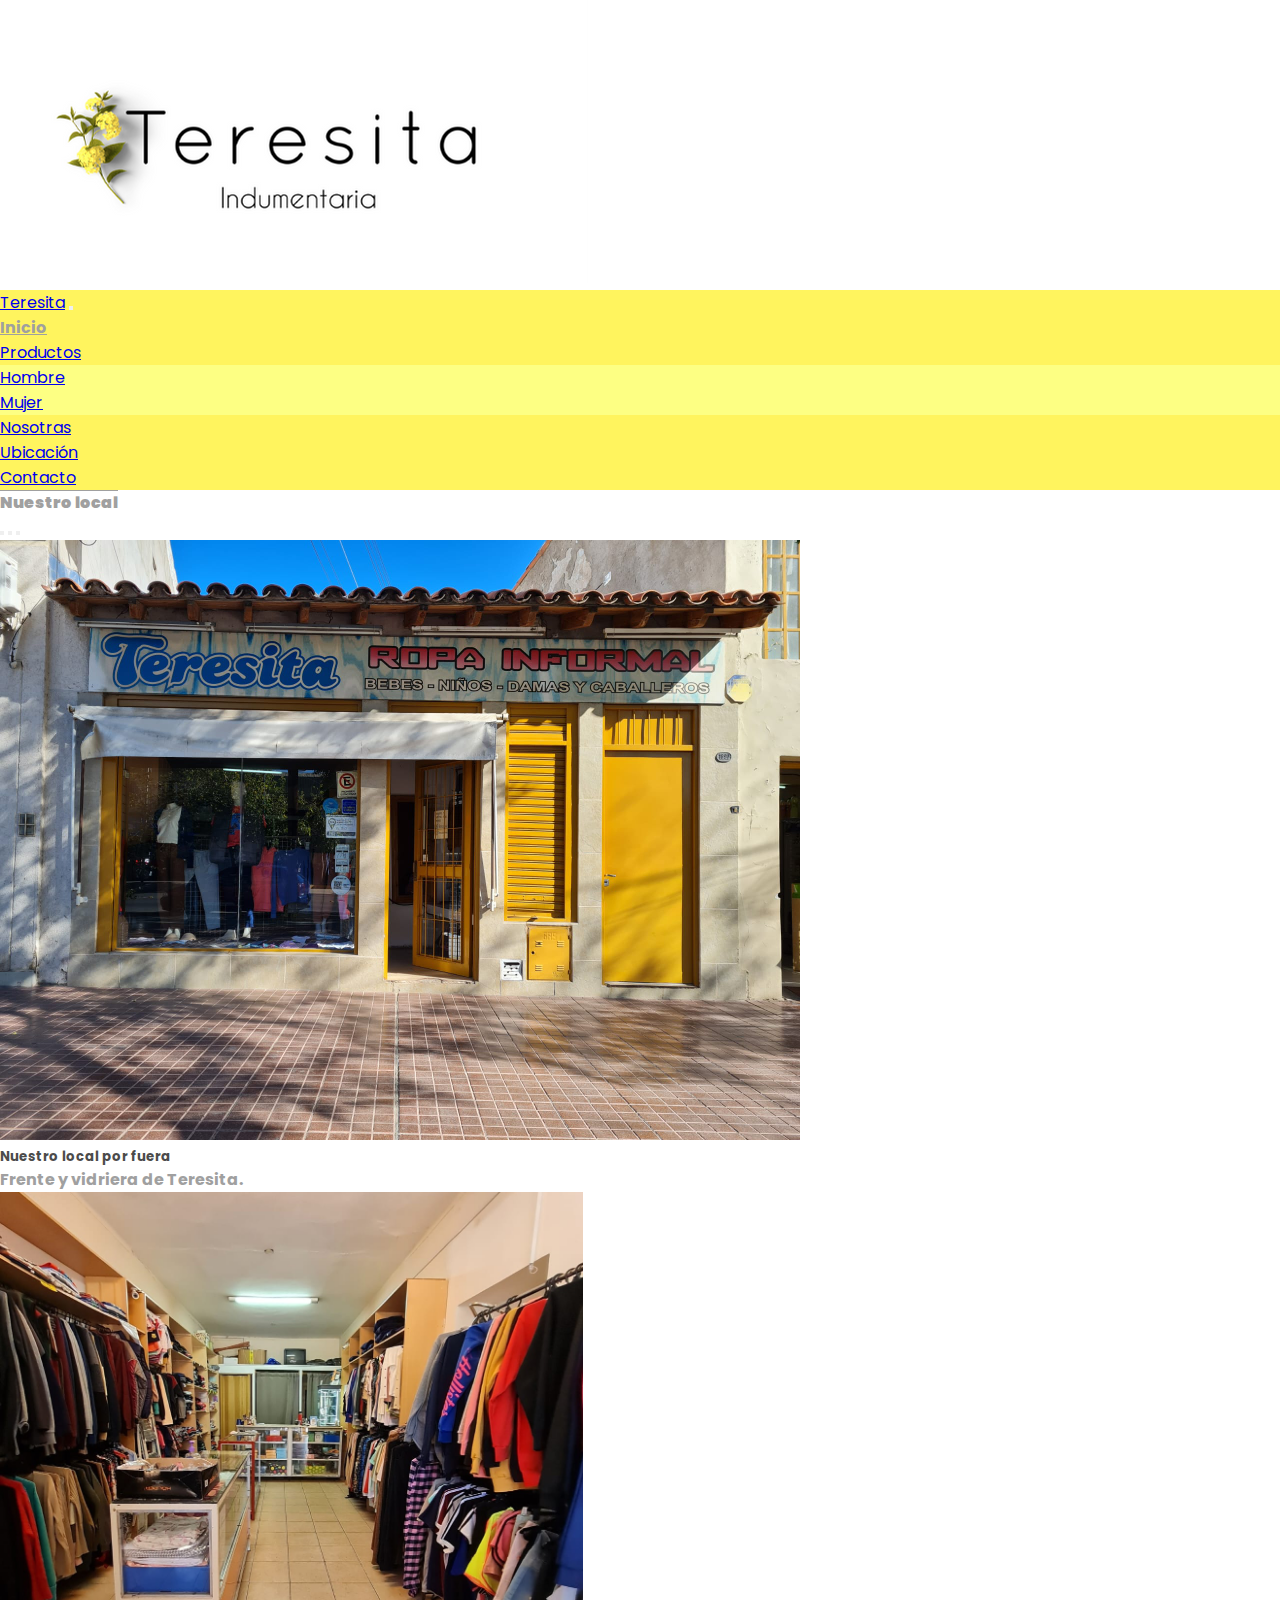
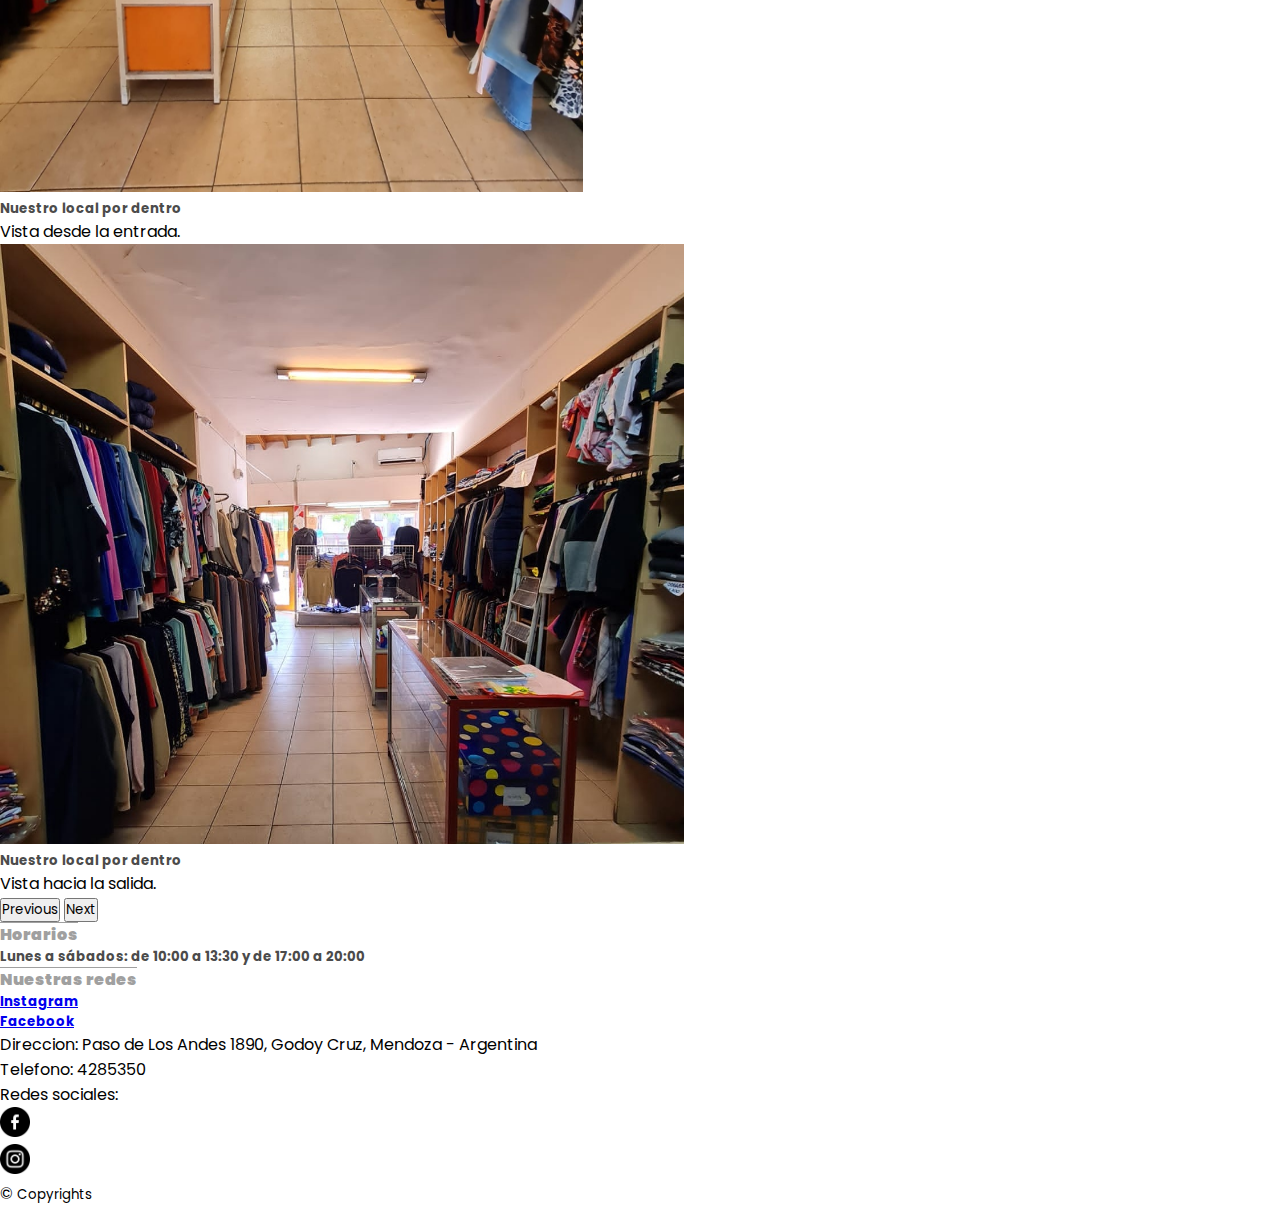
<file: index.html>
<!DOCTYPE html>
<html lang="es">
<head>
    <meta charset="UTF-8">
    <meta http-equiv="X-UA-Compatible" content="IE=edge">
    <meta name="viewport" content="width=device-width, initial-scale=1.0">
    <title>Teresita Indumentaria</title>
    <link href="https://cdn.jsdelivr.net/npm/bootstrap@5.1.3/dist/css/bootstrap.min.css" rel="stylesheet" 
    integrity="sha384-1BmE4kWBq78iYhFldvKuhfTAU6auU8tT94WrHftjDbrCEXSU1oBoqyl2QvZ6jIW3" crossorigin="anonymous">
    <link rel="stylesheet" href="/style.css">
</head>

<body>
        <img src="./Imágenes/IMG-0542 - copia.PNG" alt="logo-teresita" class="img-fluid mx-auto d-block">
    <header class="sticky-lg-top">
            <nav class="navbar navbar-expand-md navbar-light ">
                <div class="container-fluid ">
                    <a class="navbar-brand px-4" href="#">Teresita</a>
                    <button class="navbar-toggler" type="button" data-bs-toggle="collapse" data-bs-target="#navbarNavDropdown" 
                    aria-controls="navbarNavDropdown" aria-expanded="false" aria-label="Toggle navigation">
                    <span class="navbar-toggler-icon"></span>
                    </button>
                    <div class="collapse navbar-collapse justify-content-xxl-end justify-content-lg-end  justify-content-center px-2 " id="navbarNavDropdown">
                        <ul class="navbar-nav" >
                            <li class="nav-item">
                            <a class="nav-link active text-black-50 px-4 text-center" aria-current="page" href="#">Inicio</a>
                            </li>
                            <li class="nav-item dropdown">
                                <a class="nav-link dropdown-toggle text-black-50 px-4 text-center" href="/productos.html" id="navbarDropdownMenuLink" 
                                role="button" data-bs-toggle="dropdown" aria-expanded="false">Productos</a>
                                    <ul class="dropdown-menu" aria-labelledby="navbarDropdownMenuLink">
                                        <li><a class="dropdown-item text-black-50 px-5" href="/productos.html#hombre">Hombre</a></li>
                                        <li><a class="dropdown-item text-black-50 px-5" href="/productos.html#mujer">Mujer</a></li>
                                    </ul>
                            </li>
                            <li class="nav-item">
                            <a class="nav-link text-black-50 px-4 text-center" href="/nosotras.html">Nosotras</a>
                            </li>                                         
                            <li class="nav-item">
                            <a class="nav-link text-black-50 px-4 text-center" href="/ubicacion.html">Ubicación</a>
                            </li>                                    
                            <li class="nav-item">
                            <a class="nav-link text-black-50 px-4 text-center" href="/contacto.html">Contacto</a>
                            </li>
                        </ul>
                    </div>
                </div>
            </nav>              
    </header>
    
    <main>
        <div>
            <h4 class=" text-center mt-5 mb-4"><strong>
                Nuestro local</strong>
            </h4>   
        </div>
                                        <!-- Carousel de fotos -->
       
          <div id="carouselExampleDark" class="carousel carousel-dark slide" data-bs-ride="carousel">
            <div class="carousel-indicators">
              <button type="button" data-bs-target="#carouselExampleDark" data-bs-slide-to="0" class="active" aria-current="true" aria-label="Slide 1"></button>
              <button type="button" data-bs-target="#carouselExampleDark" data-bs-slide-to="1" aria-label="Slide 2"></button>
              <button type="button" data-bs-target="#carouselExampleDark" data-bs-slide-to="2" aria-label="Slide 3"></button>
            </div>
            <div class="carousel-inner">
              <div class="carousel-item active" data-bs-interval="10000">
                <img src="/Imágenes/IMG-20220428-WA0019.jpg" class="img-fluid d-block w-100 " alt="..." >
                <div class="carousel-caption d-none d-md-block">
                    <h5 class="text-white-50">Nuestro local por fuera</h5>
                    <p>Frente y vidriera de Teresita.</p>
                </div>
              </div>
              <div class="carousel-item" data-bs-interval="2000">
                <img src="/Imágenes/IMG-20220428-WA0017.jpg" class=" img-fluidd-block w-100" alt="...">
                <div class="carousel-caption d-none d-md-block">
                    <h5 class="text-white-50">Nuestro local por dentro</h5>
                    <p>Vista desde la entrada.</p>
                </div>
              </div>
              <div class="carousel-item">
                <img src="/Imágenes/IMG-20220428-WA0015.jpg" class=" img-fluidd-block w-100" alt="...">
                <div class="carousel-caption d-none d-md-block">
                    <h5 class="text-white-50">Nuestro local por dentro</h5>
                    <p >Vista hacia la salida.</p>
                </div>
              </div>
            </div>
            <button class="carousel-control-prev" type="button" data-bs-target="#carouselExampleDark" data-bs-slide="prev">
              <span class="carousel-control-prev-icon" aria-hidden="true"></span>
              <span class="visually-hidden">Previous</span>
            </button>
            <button class="carousel-control-next" type="button" data-bs-target="#carouselExampleDark" data-bs-slide="next">
              <span class="carousel-control-next-icon" aria-hidden="true"></span>
              <span class="visually-hidden">Next</span>
            </button>
          </div>


        

        <div>
            <h4 class="text-center mt-5">
                <strong>Horarios</strong>
            </h4>
        </div>

        <div>
            <h5 class="text-center mt-3">
                <p>Lunes a sábados: de 10:00 a 13:30 y de 17:00 a 20:00</p>
            </h5>
        </div> 

        <div>
            <h4 class="text-center mt-5">
                <strong>Nuestras redes</strong>
            </h4>
        </div>

        <nav>
            <div class="row mt-3">
                <div class="col-6">
                    <h5 class="text-end">
                    <a href="https://www.instagram.com/teresitamza/" target="_blank"> Instagram </a>
                    </h5>
                </div>
                <div class="col-6">
                    <h5 class="text-start"> 
                    <a href="https://www.facebook.com/Teresita-102458625220983" target="_blank">Facebook</a>
                    </h5>
                </div>  
            </div>
        </nav>
    </main>

    <footer>
        <div class="container-fluid bg-secondary pt-3 mt-5">        
            <div>
                <p class="text-center text-white-50 my-auto"> Direccion: Paso de Los Andes 1890, Godoy Cruz, Mendoza - Argentina            </p>
            </div>
            <div>
                <p class="text-center text-white-50 my-auto">Telefono: 4285350</p>
            </div>
            <div>
                <p class=" text-center text-white-50 my-auto">Redes sociales:</p>
            </div>
            <div class="row mt-2">
                <div class="col-6 text-end">
                    <a href="https://www.facebook.com/Teresita-102458625220983" target="_blank">
                    <img src="./Imágenes/logo face inicio.png" alt="logo-facebook" width="30px" height="30px" class="img-fluid ">
                    </a>
                </div>
                <div class="col-6 ms-0">
                    <a href="https://www.instagram.com/teresitamza/" target="_blank">
                    <img src="./Imágenes/logo insta inicio.png" alt="logo-instagram" width="30px" height="30px" class="img-fluid">
                    </a>
                </div>
                <div>
                    <p  class=" text-center text-white-50 mt-2">© <small>Copyrights</small></p>
                </div>  
            </div>
        </div>
        
               

    </footer>
    <script src="https://cdn.jsdelivr.net/npm/bootstrap@5.1.3/dist/js/bootstrap.bundle.min.js" 
    integrity="sha384-ka7Sk0Gln4gmtz2MlQnikT1wXgYsOg+OMhuP+IlRH9sENBO0LRn5q+8nbTov4+1p" crossorigin="anonymous"></script>
</body>
</html>
</file>
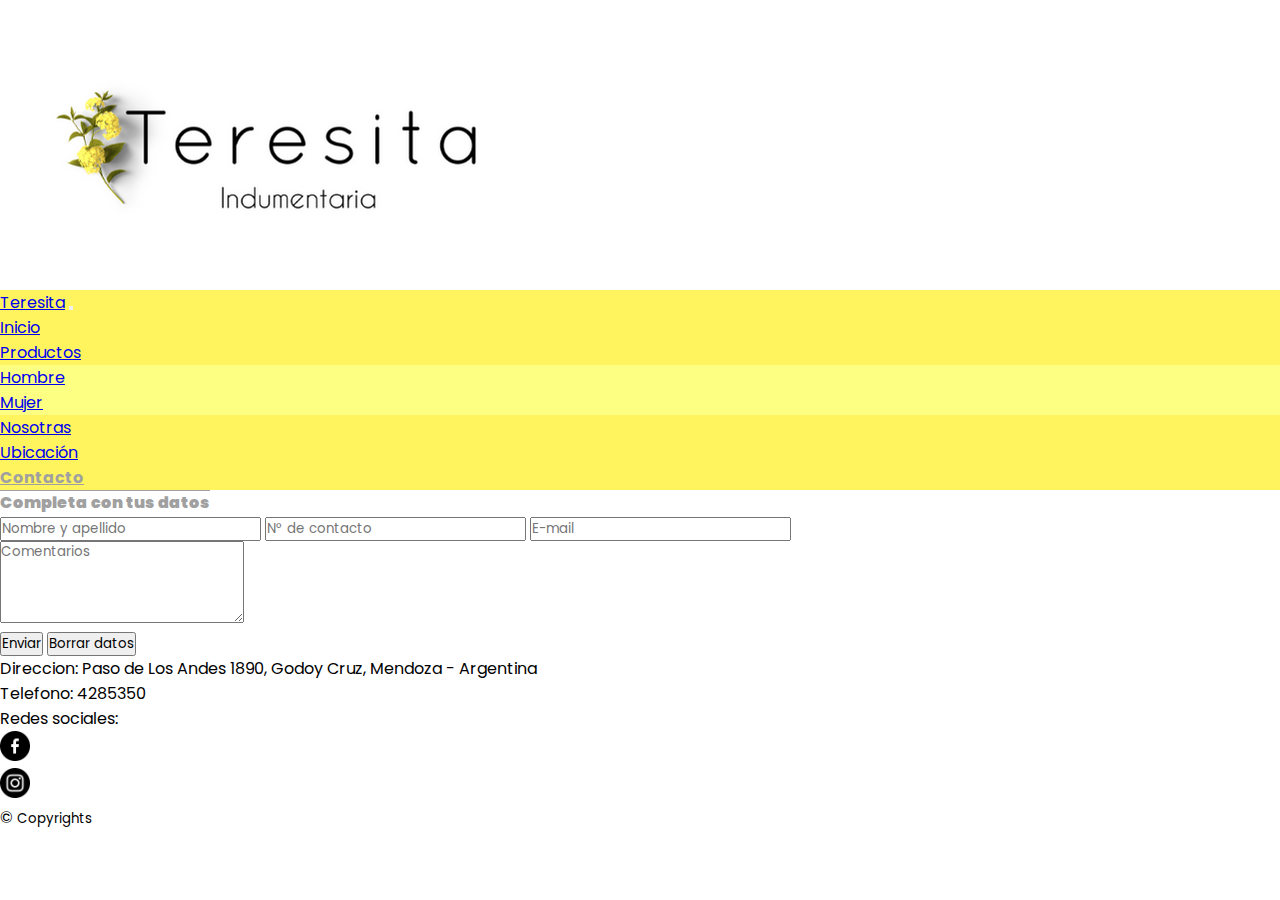
<file: contacto.html>
<!DOCTYPE html>
<html lang="es">
<head>
    <meta charset="UTF-8">
    <meta http-equiv="X-UA-Compatible" content="IE=edge">
    <meta name="viewport" content="width=device-width, initial-scale=1.0">
    <title>Teresita Indumentaria</title>
    <link href="https://cdn.jsdelivr.net/npm/bootstrap@5.1.3/dist/css/bootstrap.min.css" rel="stylesheet" 
    integrity="sha384-1BmE4kWBq78iYhFldvKuhfTAU6auU8tT94WrHftjDbrCEXSU1oBoqyl2QvZ6jIW3" crossorigin="anonymous">
    <link rel="stylesheet" href="/style.css">
</head>

<body>
    <img src="./Imágenes/IMG-0542 - copia.PNG" alt="logo-teresita" class="img-fluid mx-auto d-block">
    <header class="sticky-lg-top">
            <nav class="navbar navbar-expand-md navbar-light ">
                <div class="container-fluid ">
                    <a class="navbar-brand px-4" href="#">Teresita</a>
                    <button class="navbar-toggler" type="button" data-bs-toggle="collapse" data-bs-target="#navbarNavDropdown" 
                    aria-controls="navbarNavDropdown" aria-expanded="false" aria-label="Toggle navigation">
                    <span class="navbar-toggler-icon"></span>
                    </button>
                    <div class="collapse navbar-collapse justify-content-xxl-end justify-content-lg-end  justify-content-center px-2 " id="navbarNavDropdown">
                        <ul class="navbar-nav" >
                            <li class="nav-item">
                            <a class="nav-link text-black-50 px-4 text-center" aria-current="page" href="/index.html">Inicio</a>
                            </li>
                            <li class="nav-item dropdown">
                                <a class="nav-link dropdown-toggle text-black-50 px-4 text-center" href="/productos.html" id="navbarDropdownMenuLink" 
                                role="button" data-bs-toggle="dropdown" aria-expanded="false">Productos</a>
                                    <ul class="dropdown-menu" aria-labelledby="navbarDropdownMenuLink">
                                        <li><a class="dropdown-item text-black-50 px-5" href="/productos.html#hombre">Hombre</a></li>
                                        <li><a class="dropdown-item text-black-50 px-5" href="/productos.html#mujer">Mujer</a></li>
                                    </ul>
                            </li>
                            <li class="nav-item">
                            <a class="nav-link text-black-50 px-4 text-center" href="/nosotras.html">Nosotras</a>
                            </li>                                         
                            <li class="nav-item">
                            <a class="nav-link text-black-50 px-4 text-center" href="/ubicacion.html">Ubicación</a>
                            </li>                                    
                            <li class="nav-item">
                            <a class="nav-link active text-black-50 px-4 text-center" href="#">Contacto</a>
                            </li>
                        </ul>
                    </div>
                </div>
            </nav>              
    </header>
    
    <main>
        <div>
            <h4 class=" text-center mt-5 mb-4"><strong>
                Completa con tus datos</strong>
            </h4>   
        </div>
        <div class="col-6 mx-5 d-block mx-auto">
            <input type="text" class="form-control mt-5" placeholder="Nombre y apellido" aria-label="nombre-apellido">
            <label for="nombre-apellido" class="form-label"></label>
            <input type="number" class="form-control " placeholder="N° de contacto" aria-label="telefono">
            <label for="telefono" class="form-label"></label>
            <input type="email" class="form-control" id="email" placeholder="E-mail">
        </div>
        <div class="col-6 mx-5 d-block mx-auto">
            <label for="comentarios" class="form-label"></label>
            <textarea class="form-control" id="comentarios" placeholder="Comentarios" rows="4"></textarea>
        </div>
        <div class="col-12 text-center">
            <button class="btn btn-outline-secondary mt-3" type="button">Enviar</button>
            <button class="btn btn-outline-secondary mt-3" type="button">Borrar datos</button>
          </div>
    </main>

    <footer>
        <div class="container-fluid bg-secondary pt-3 mt-5">        
            <div>
                <p class="text-center text-white-50 my-auto"> Direccion: Paso de Los Andes 1890, Godoy Cruz, Mendoza - Argentina            </p>
            </div>
            <div>
                <p class="text-center text-white-50 my-auto">Telefono: 4285350</p>
            </div>
            <div>
                <p class=" text-center text-white-50 my-auto">Redes sociales:</p>
            </div>
            <div class="row mt-2">
                <div class="col-6 text-end">
                    <a href="https://www.facebook.com/Teresita-102458625220983" target="_blank">
                    <img src="./Imágenes/logo face inicio.png" alt="logo-facebook" width="30px" height="30px" class="img-fluid ">
                    </a>
                </div>
                <div class="col-6 ms-0">
                    <a href="https://www.instagram.com/teresitamza/" target="_blank">
                    <img src="./Imágenes/logo insta inicio.png" alt="logo-instagram" width="30px" height="30px" class="img-fluid">
                    </a>
                </div>
                <div>
                    <p  class=" text-center text-white-50 mt-2">© <small>Copyrights</small></p>
                </div>  
            </div>
        </div>
        
               

    </footer>
    <script src="https://cdn.jsdelivr.net/npm/bootstrap@5.1.3/dist/js/bootstrap.bundle.min.js" 
    integrity="sha384-ka7Sk0Gln4gmtz2MlQnikT1wXgYsOg+OMhuP+IlRH9sENBO0LRn5q+8nbTov4+1p" crossorigin="anonymous"></script>
</body>
</html>
</file>
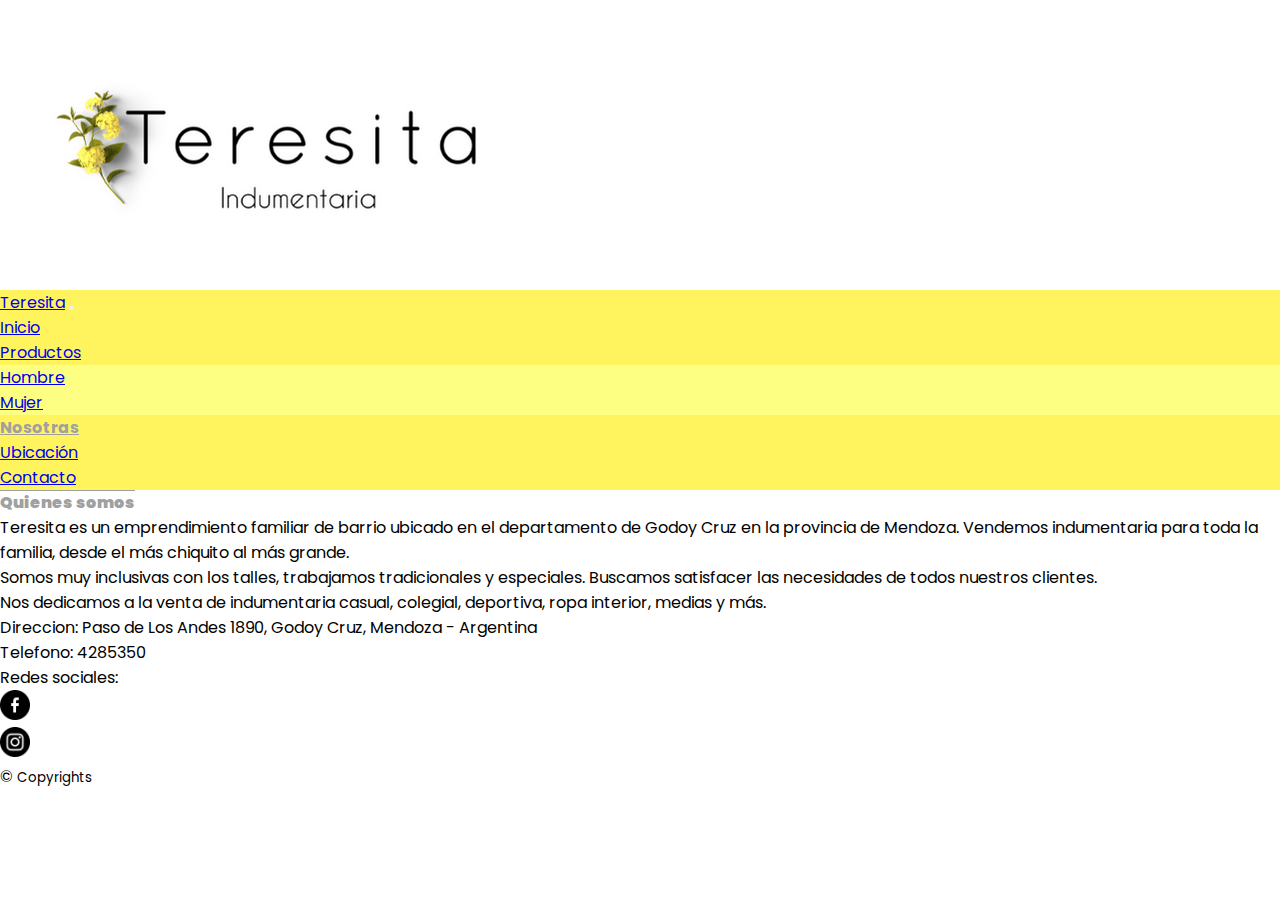
<file: nosotras.html>
<!DOCTYPE html>
<html lang="es">
<head>
    <meta charset="UTF-8">
    <meta http-equiv="X-UA-Compatible" content="IE=edge">
    <meta name="viewport" content="width=device-width, initial-scale=1.0">
    <title>Teresita Indumentaria</title>
    <link href="https://cdn.jsdelivr.net/npm/bootstrap@5.1.3/dist/css/bootstrap.min.css" rel="stylesheet" 
    integrity="sha384-1BmE4kWBq78iYhFldvKuhfTAU6auU8tT94WrHftjDbrCEXSU1oBoqyl2QvZ6jIW3" crossorigin="anonymous">
    <link rel="stylesheet" href="/style.css">
</head>

<body>
    <img src="./Imágenes/IMG-0542 - copia.PNG" alt="logo-teresita" class="img-fluid mx-auto d-block">
    <header class="sticky-lg-top">
            <nav class="navbar navbar-expand-md navbar-light ">
                <div class="container-fluid ">
                    <a class="navbar-brand px-4" href="#">Teresita</a>
                    <button class="navbar-toggler" type="button" data-bs-toggle="collapse" data-bs-target="#navbarNavDropdown" 
                    aria-controls="navbarNavDropdown" aria-expanded="false" aria-label="Toggle navigation">
                    <span class="navbar-toggler-icon"></span>
                    </button>
                    <div class="collapse navbar-collapse justify-content-xxl-end justify-content-lg-end  justify-content-center px-2 " id="navbarNavDropdown">
                        <ul class="navbar-nav" >
                            <li class="nav-item">
                            <a class="nav-link text-black-50 px-4 text-center" aria-current="page" href="/index.html">Inicio</a>
                            </li>
                            <li class="nav-item dropdown">
                                <a class="nav-link dropdown-toggle text-black-50 px-4 text-center" href="/productos.html" id="navbarDropdownMenuLink" 
                                role="button" data-bs-toggle="dropdown" aria-expanded="false">Productos</a>
                                    <ul class="dropdown-menu" aria-labelledby="navbarDropdownMenuLink">
                                        <li><a class="dropdown-item text-black-50 px-5" href="/productos.html#hombre">Hombre</a></li>
                                        <li><a class="dropdown-item text-black-50 px-5" href="/productos.html#mujer">Mujer</a></li>
                                    </ul>
                            </li>
                            <li class="nav-item">
                            <a class="nav-link active text-black-50 px-4 text-center" href="#">Nosotras</a>
                            </li>                                         
                            <li class="nav-item">
                            <a class="nav-link text-black-50 px-4 text-center" href="/ubicacion.html">Ubicación</a>
                            </li>                                    
                            <li class="nav-item">
                            <a class="nav-link text-black-50 px-4 text-center" href="/contacto.html">Contacto</a>
                            </li>
                        </ul>
                    </div>
                </div>
            </nav>              
    </header>
    
    <main>
        <div>
            <h4 class=" text-center mt-5 mb-4"><strong>
                Quienes somos</strong>
            </h4>   
        </div>        
        <div class="text-center px-5 py-4" >
            <p class="fs-4">Teresita es un emprendimiento familiar de barrio ubicado en el departamento de Godoy Cruz en la provincia de Mendoza.
           Vendemos indumentaria para toda la familia, desde el más chiquito al más grande.
            <br>Somos muy inclusivas con los talles, trabajamos tradicionales y especiales. Buscamos satisfacer las necesidades de todos nuestros clientes.
            <br>Nos dedicamos a la venta de indumentaria casual, colegial, deportiva, ropa interior, medias y más. </p>
        </div> 
    </main>

    <footer>
        <div class="container-fluid bg-secondary pt-3 mt-5">        
            <div>
                <p class="text-center text-white-50 my-auto"> Direccion: Paso de Los Andes 1890, Godoy Cruz, Mendoza - Argentina            </p>
            </div>
            <div>
                <p class="text-center text-white-50 my-auto">Telefono: 4285350</p>
            </div>
            <div>
                <p class=" text-center text-white-50 my-auto">Redes sociales:</p>
            </div>
            <div class="row mt-2">
                <div class="col-6 text-end">
                    <a href="https://www.facebook.com/Teresita-102458625220983" target="_blank">
                    <img src="./Imágenes/logo face inicio.png" alt="logo-facebook" width="30px" height="30px" class="img-fluid ">
                    </a>
                </div>
                <div class="col-6 ms-0">
                    <a href="https://www.instagram.com/teresitamza/" target="_blank">
                    <img src="./Imágenes/logo insta inicio.png" alt="logo-instagram" width="30px" height="30px" class="img-fluid">
                    </a>
                </div>
                <div>
                    <p  class=" text-center text-white-50 mt-2">© <small>Copyrights</small></p>
                </div>  
            </div>
        </div>
        
               

    </footer>
    <script src="https://cdn.jsdelivr.net/npm/bootstrap@5.1.3/dist/js/bootstrap.bundle.min.js" 
    integrity="sha384-ka7Sk0Gln4gmtz2MlQnikT1wXgYsOg+OMhuP+IlRH9sENBO0LRn5q+8nbTov4+1p" crossorigin="anonymous"></script>
</body>
</html>
</file>
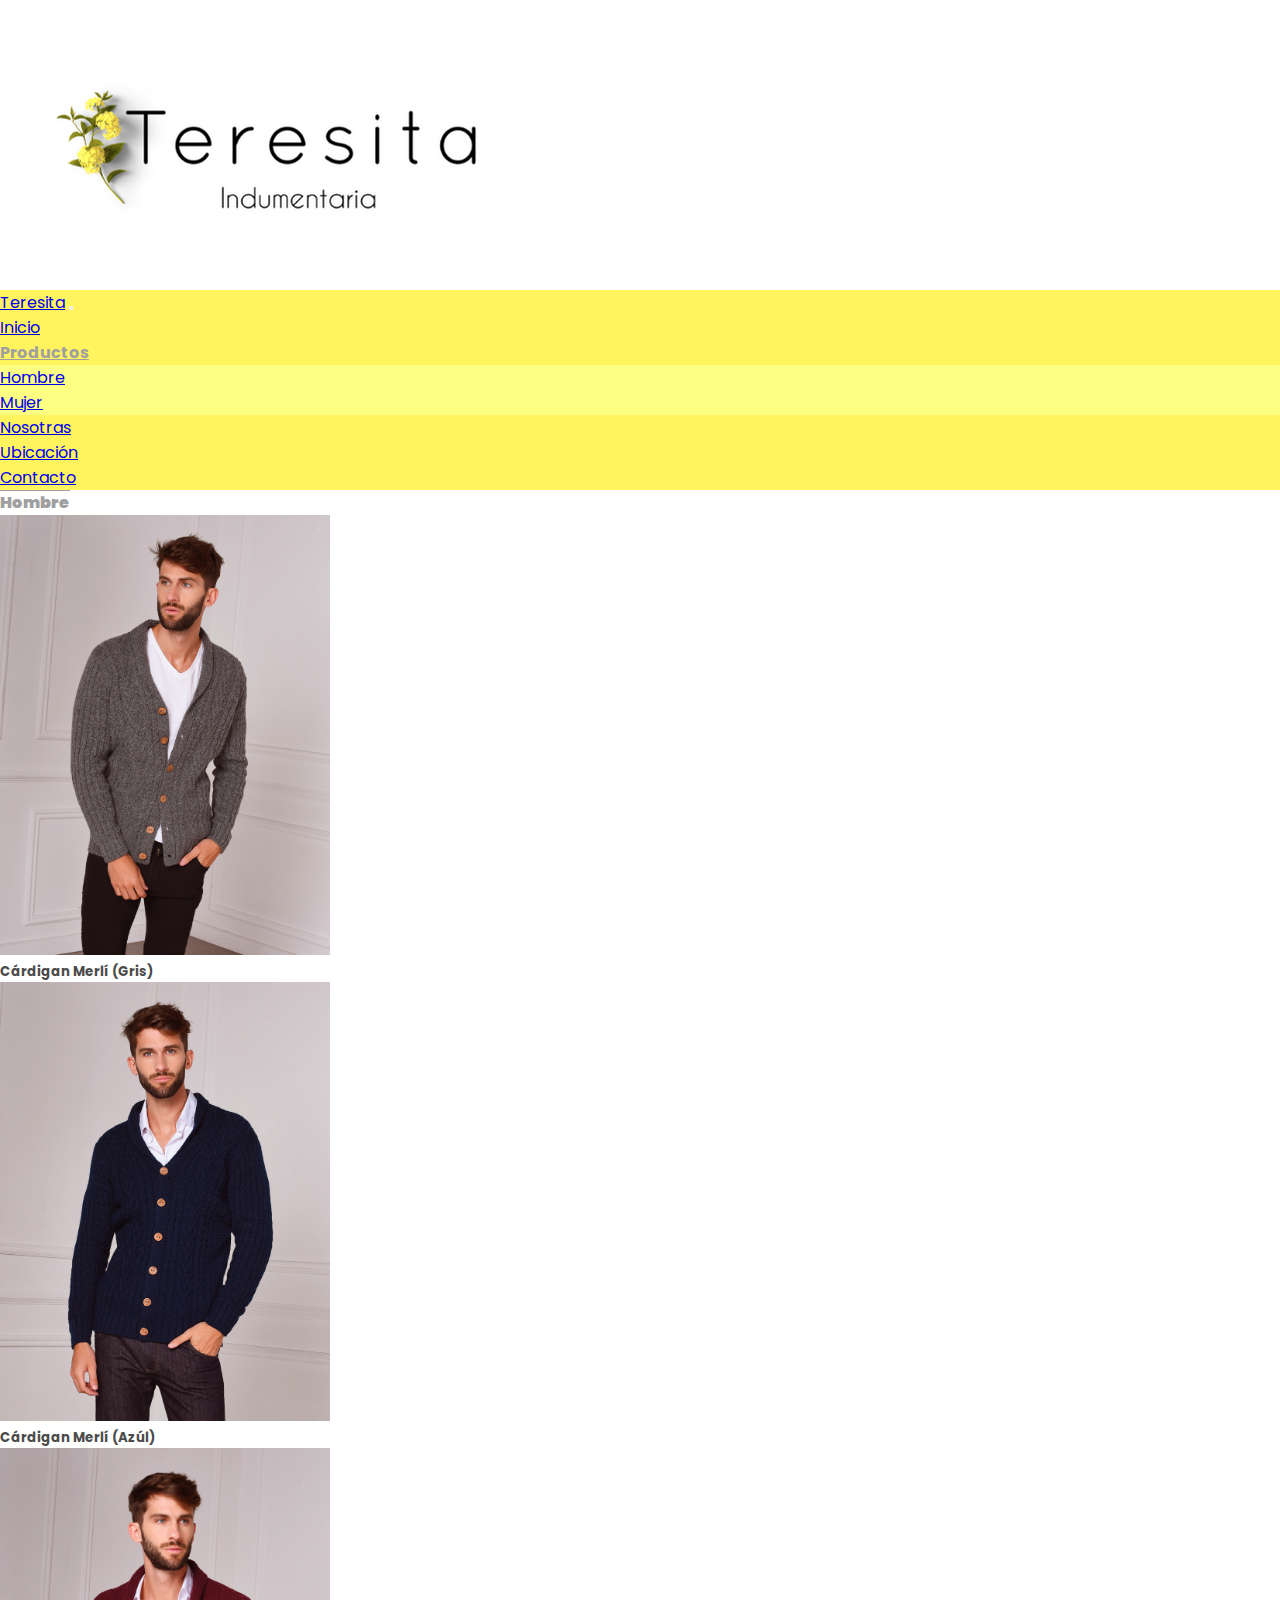
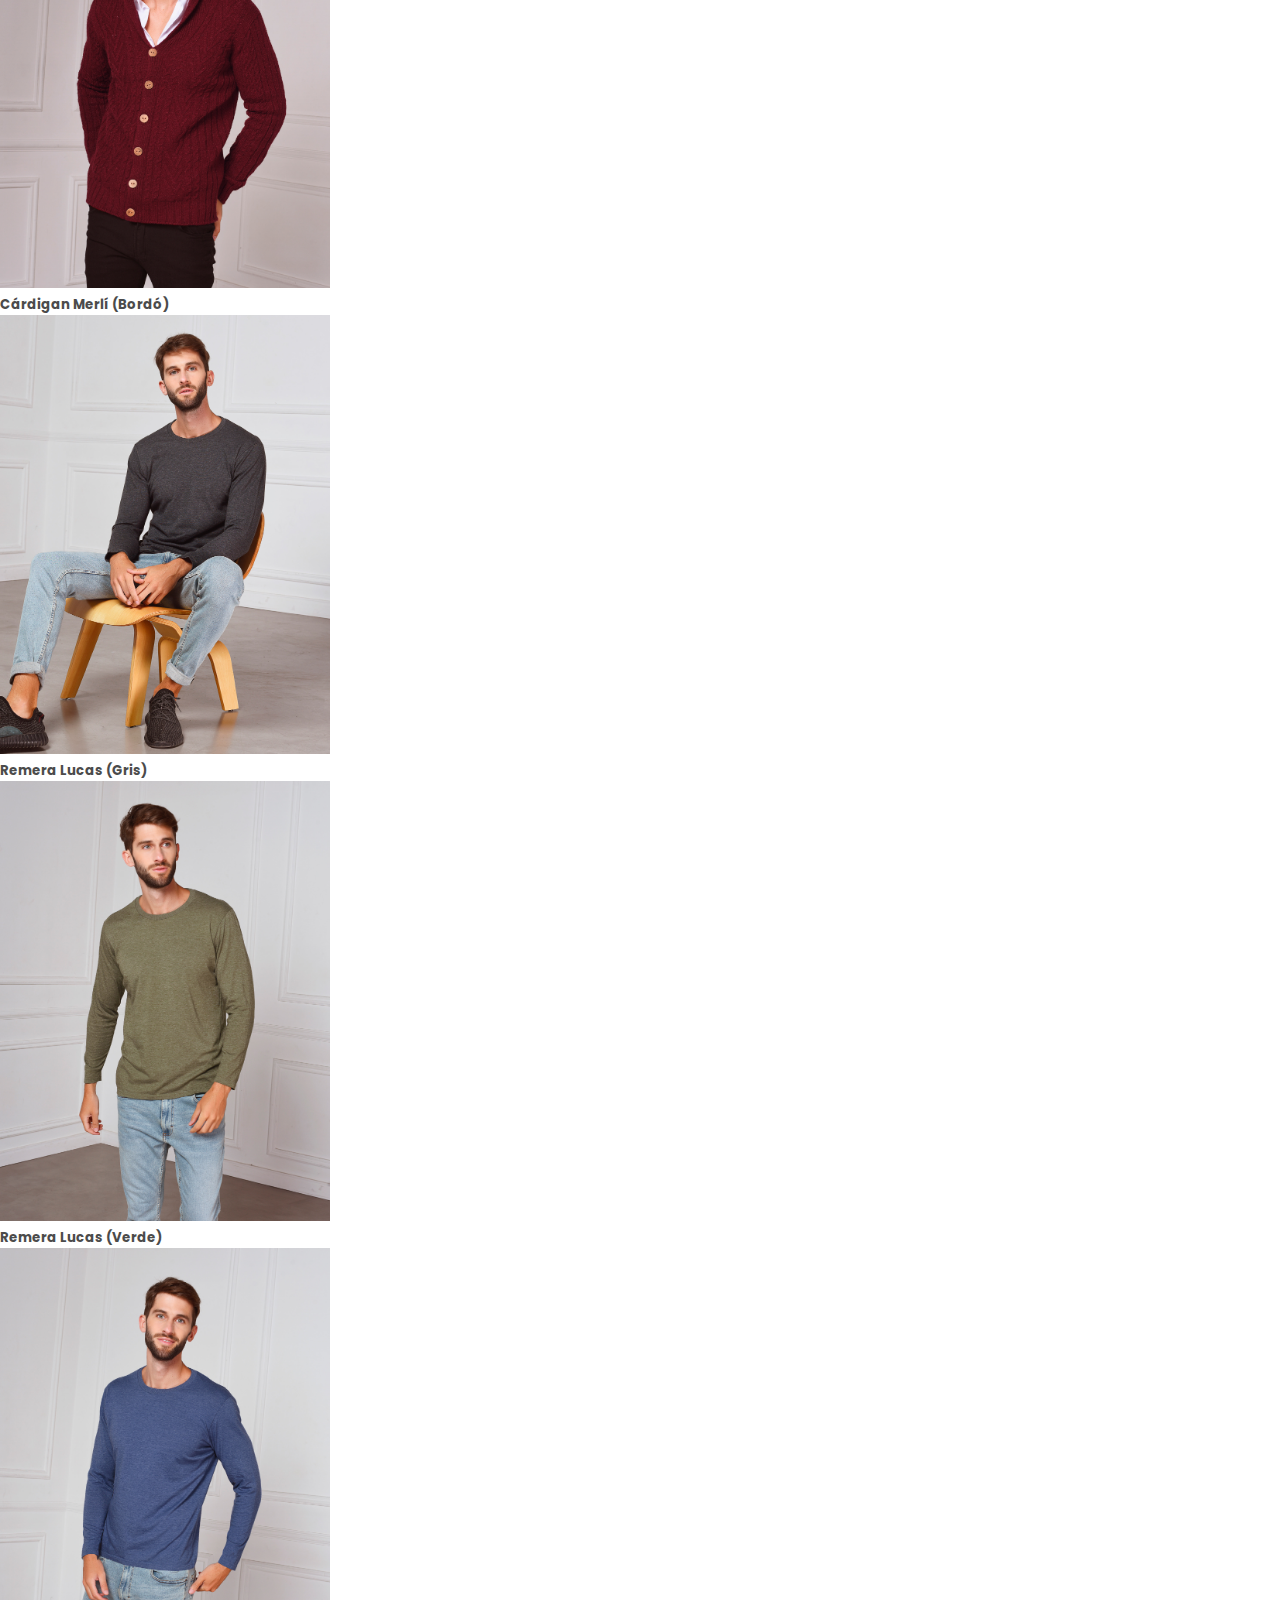
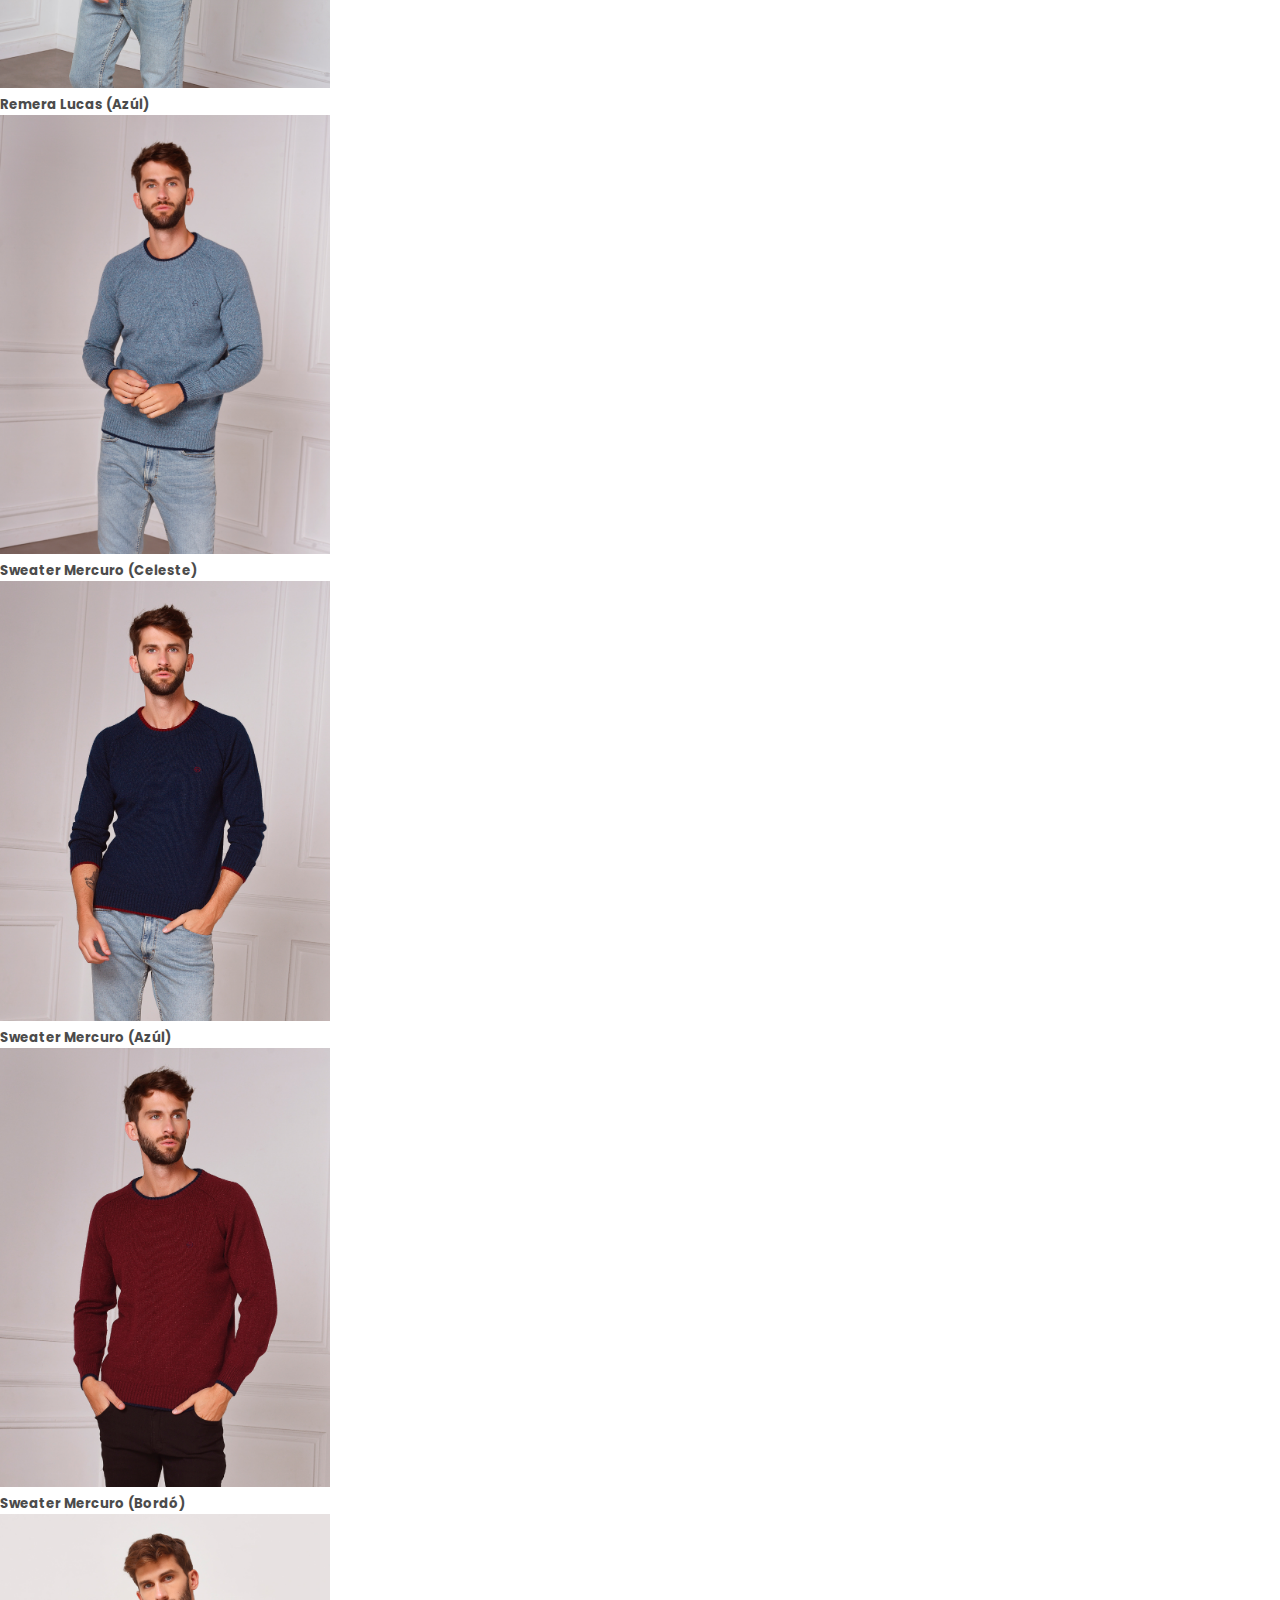
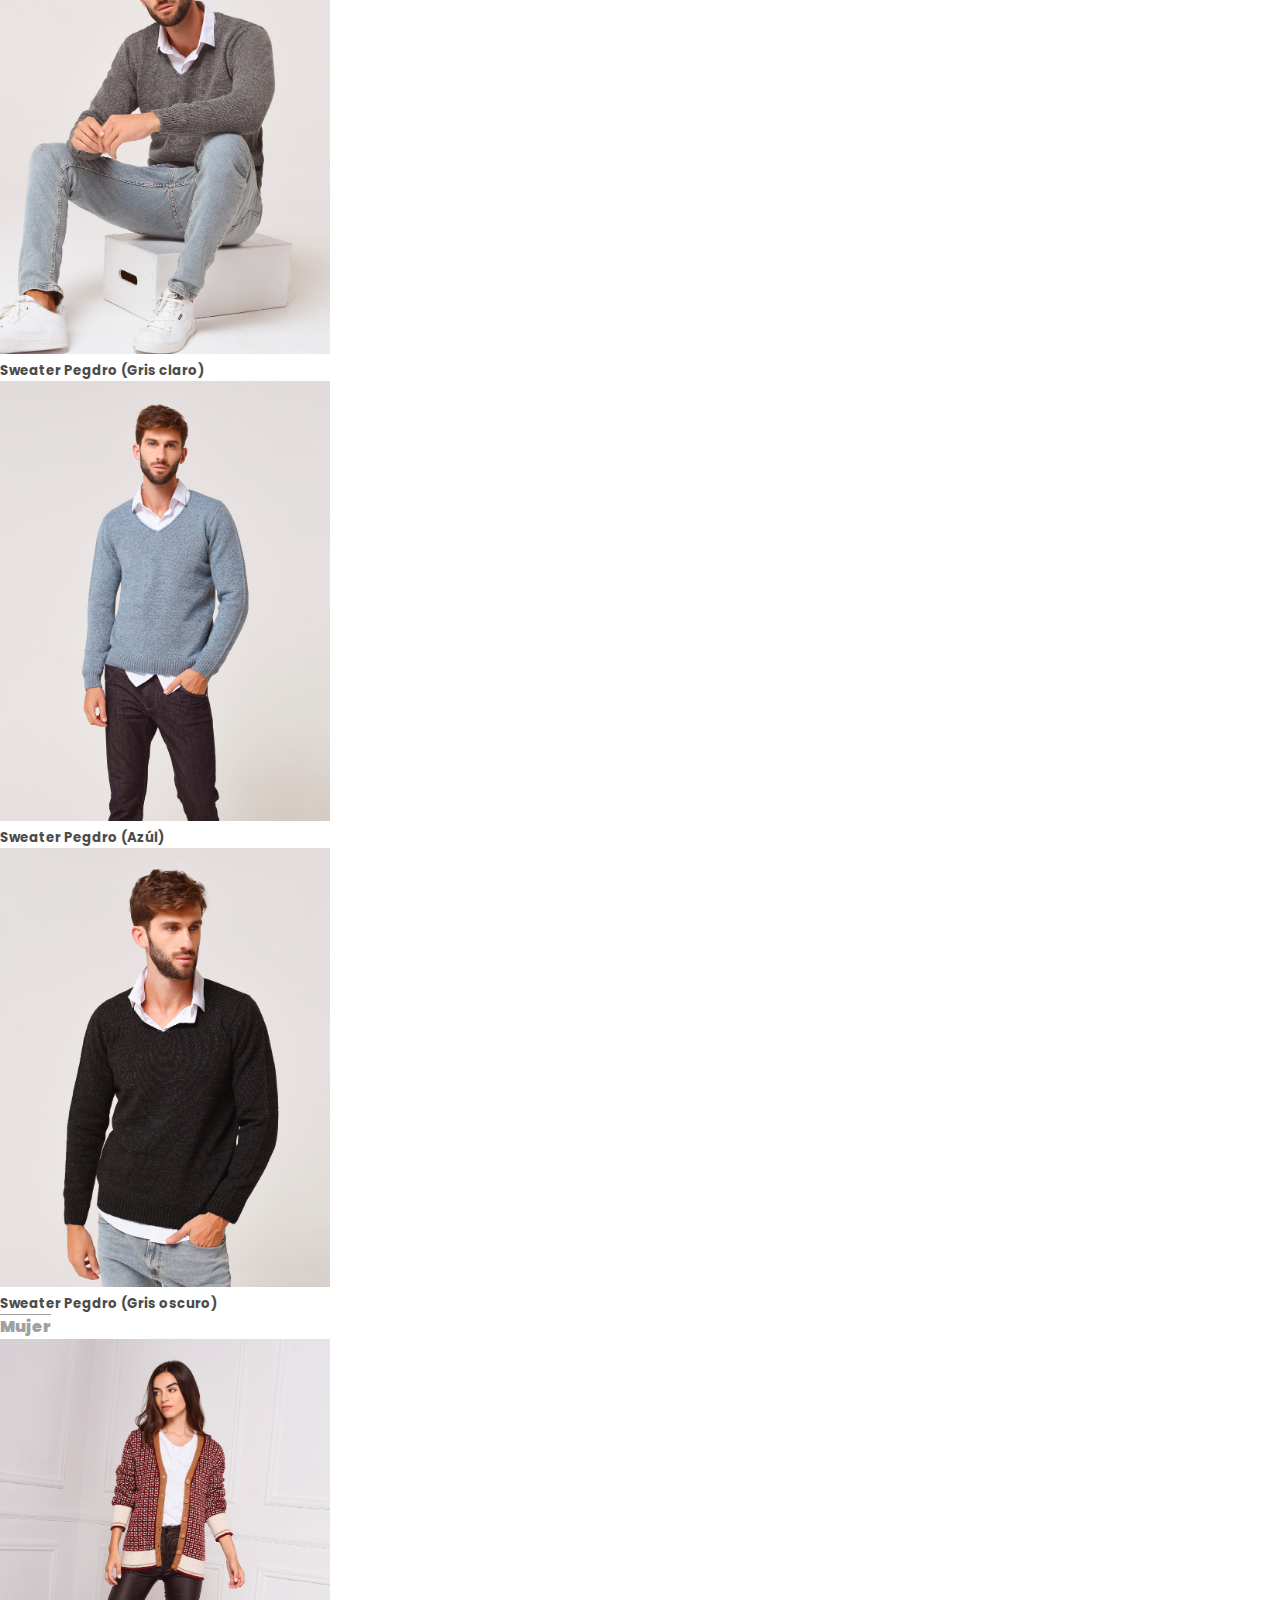
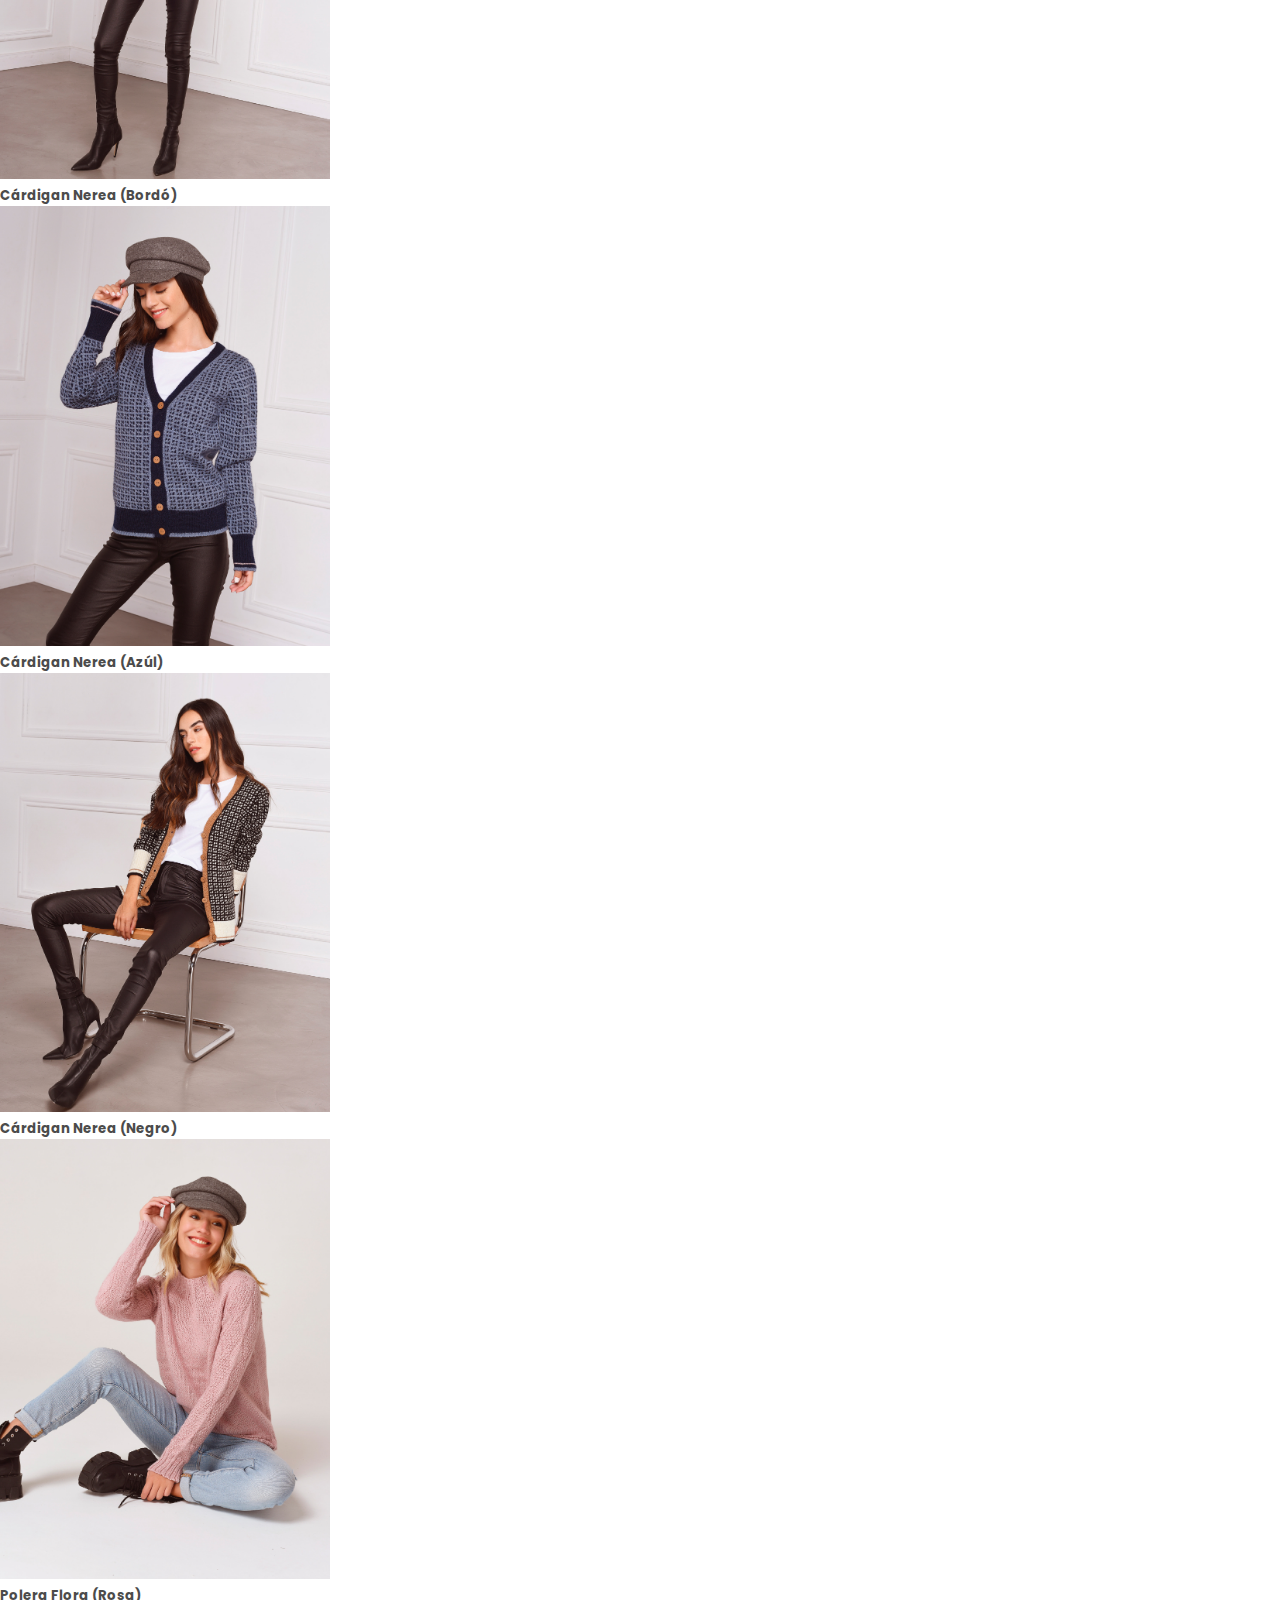
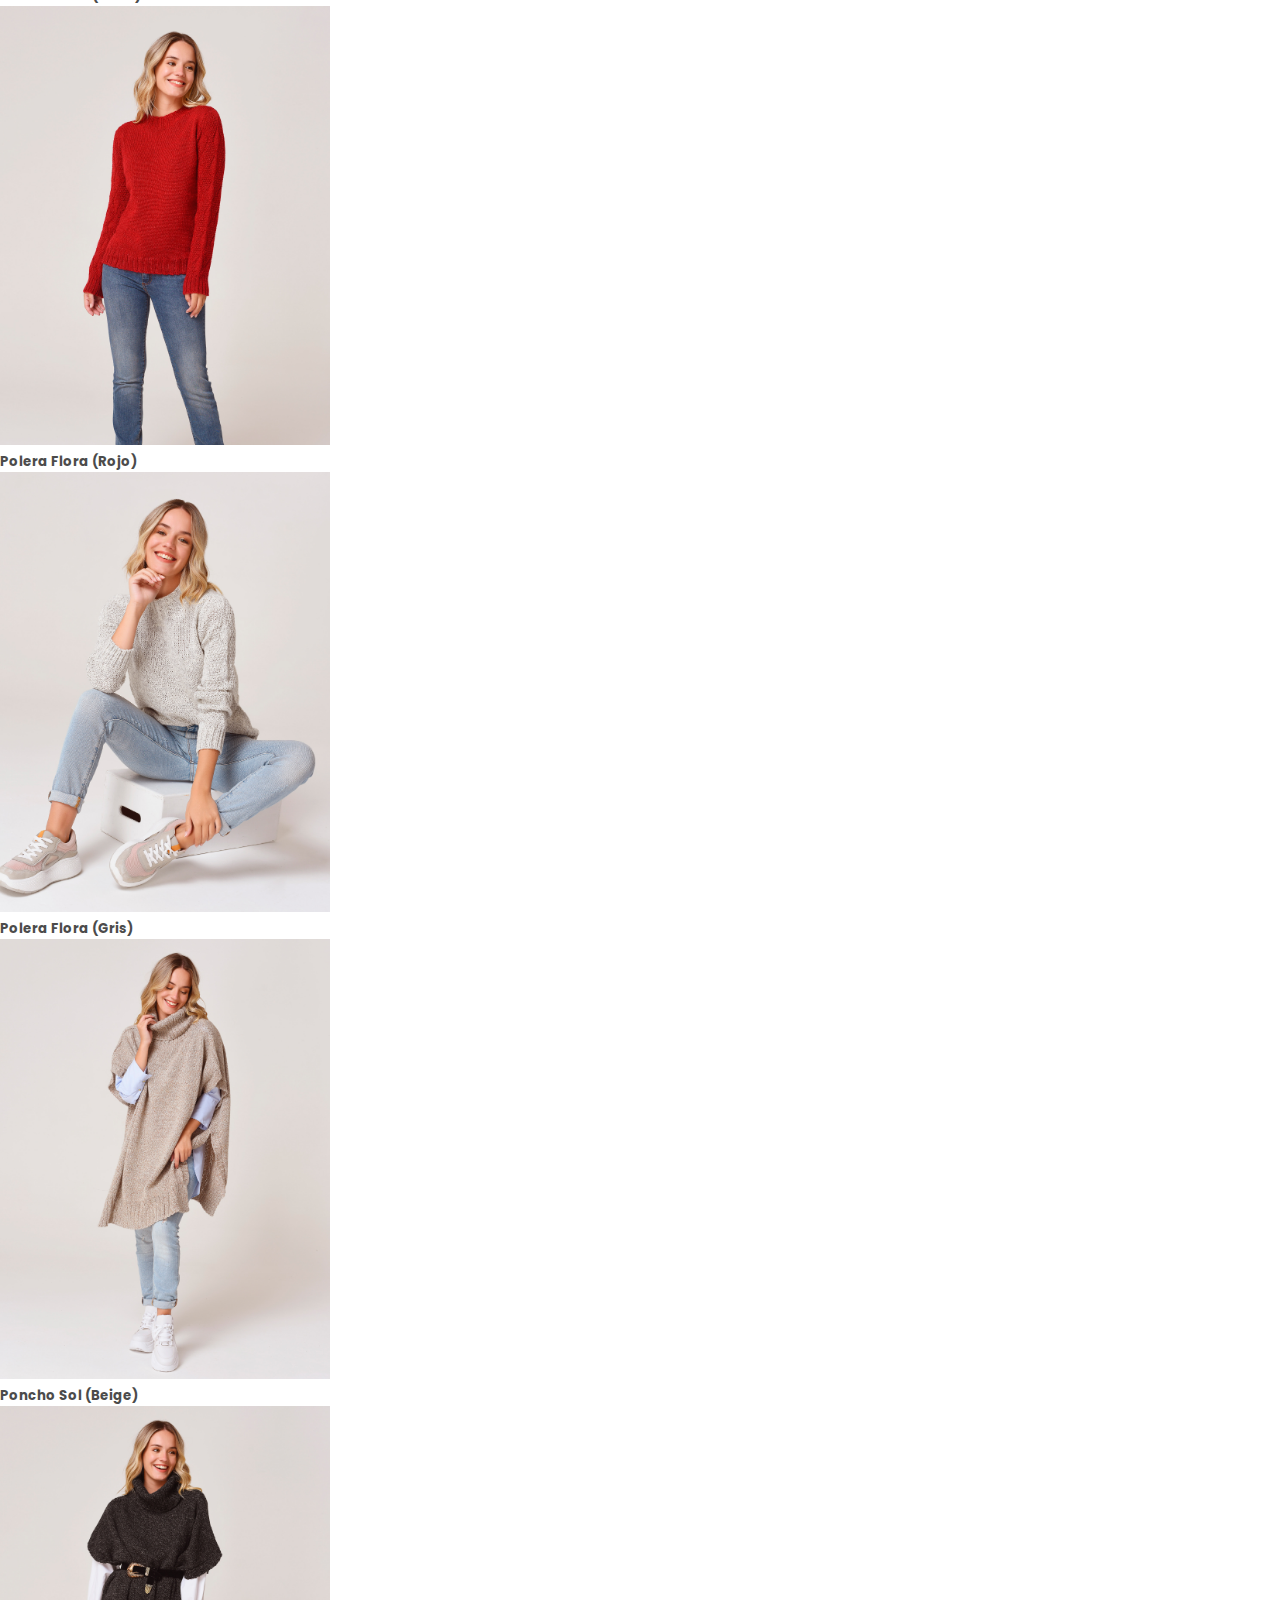
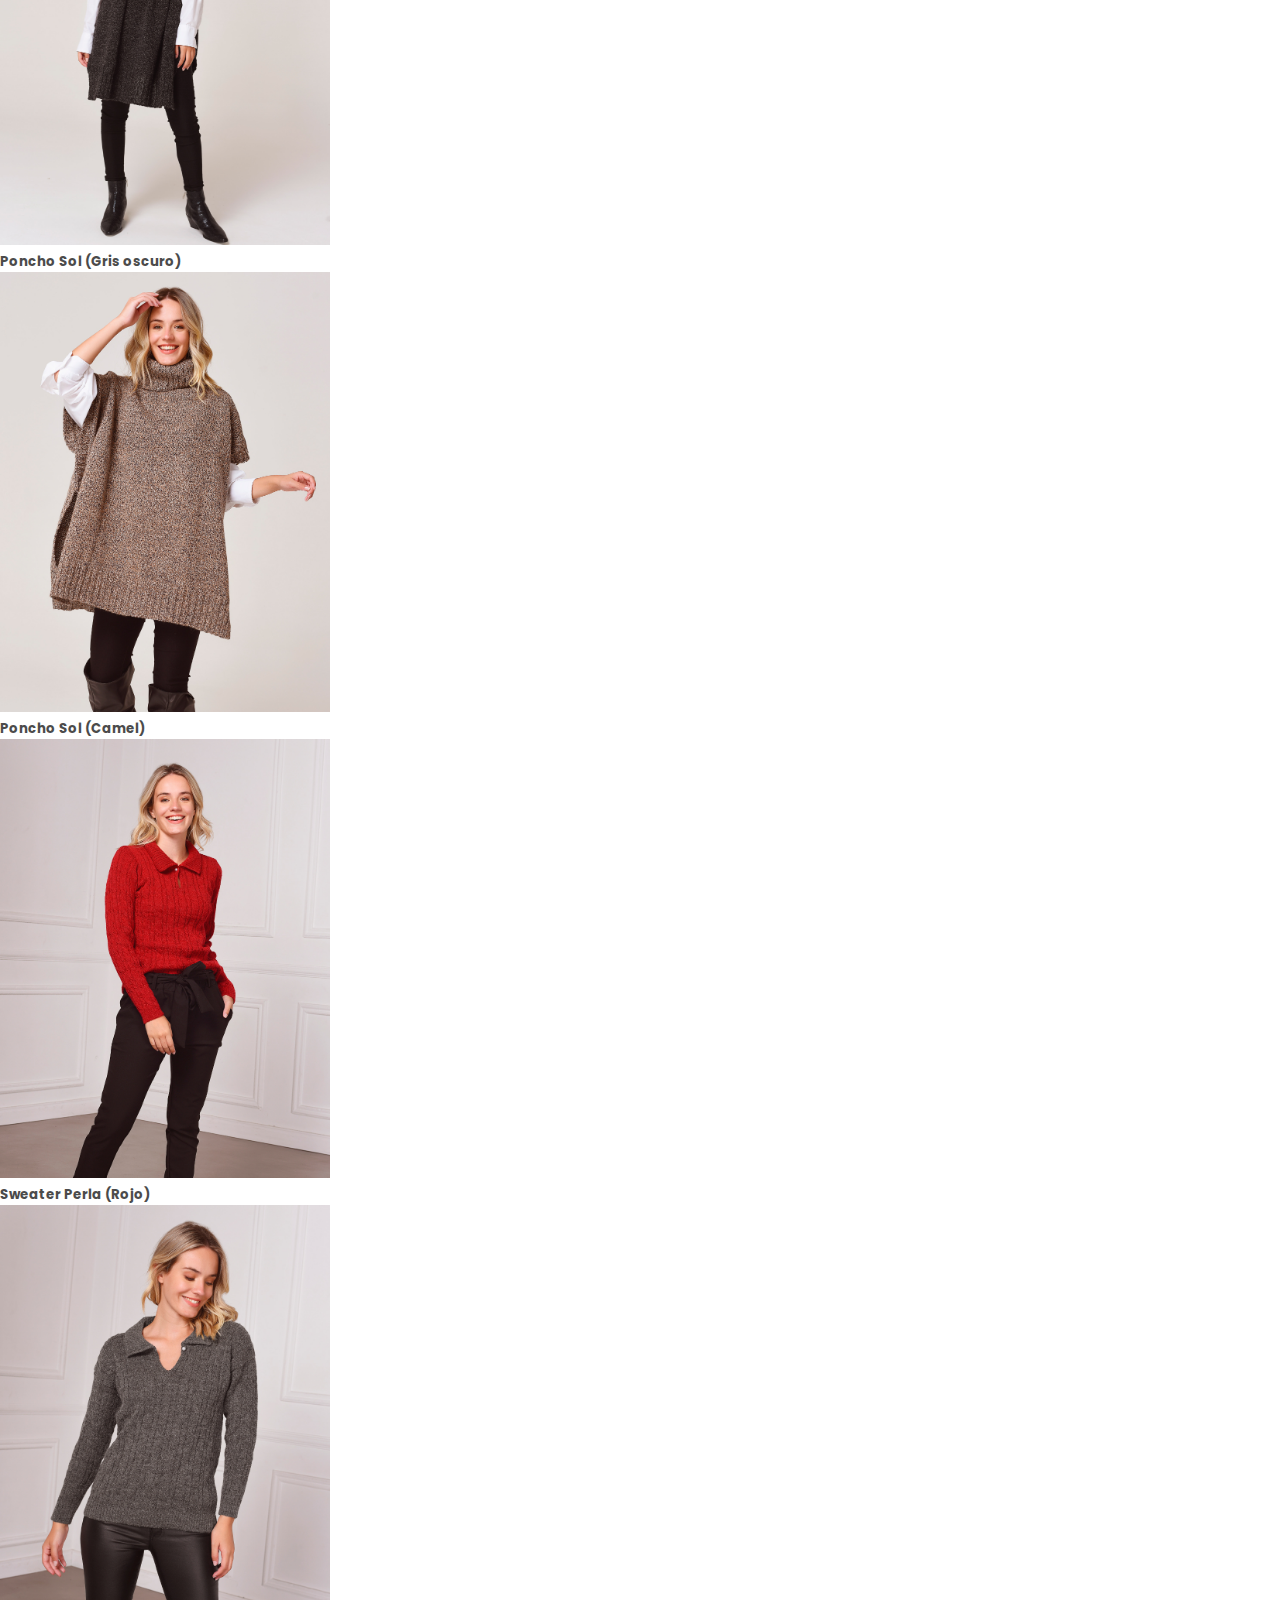
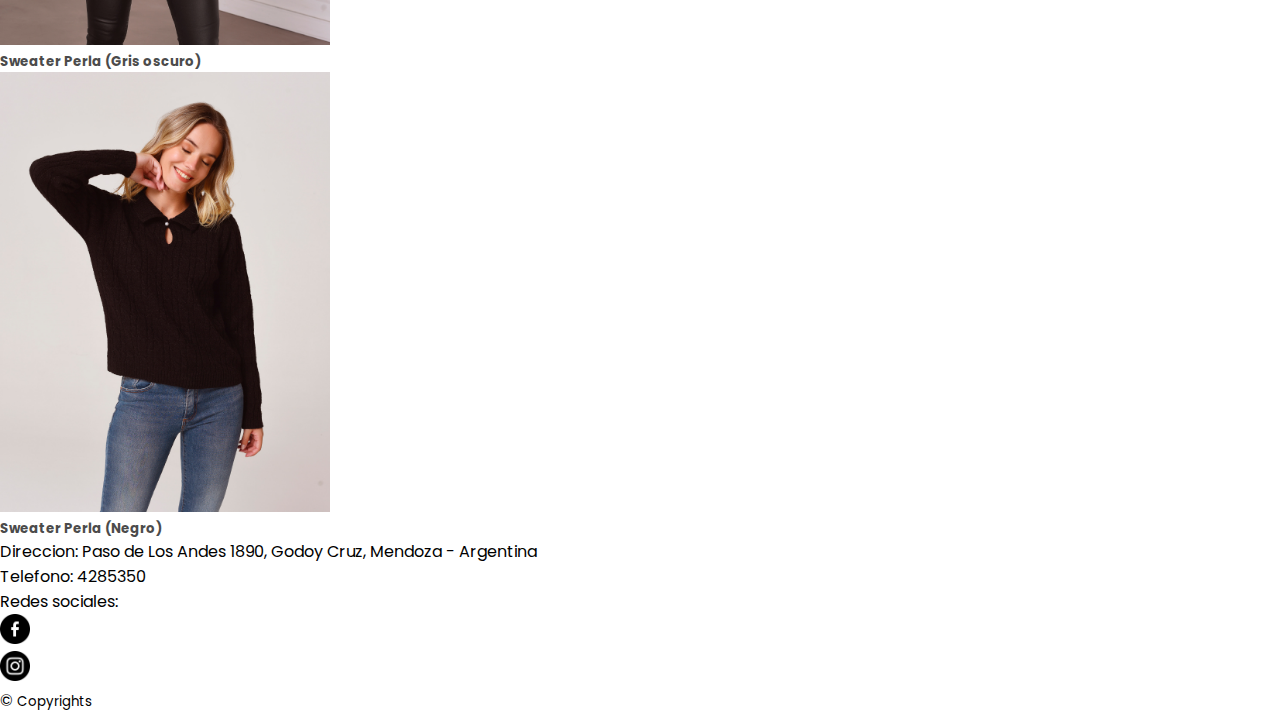
<file: productos.html>
<!DOCTYPE html>
<html lang="es">
<head>
    <meta charset="UTF-8">
    <meta http-equiv="X-UA-Compatible" content="IE=edge">
    <meta name="viewport" content="width=device-width, initial-scale=1.0">
    <title>Teresita Indumentaria</title>
    <link href="https://cdn.jsdelivr.net/npm/bootstrap@5.1.3/dist/css/bootstrap.min.css" rel="stylesheet" 
    integrity="sha384-1BmE4kWBq78iYhFldvKuhfTAU6auU8tT94WrHftjDbrCEXSU1oBoqyl2QvZ6jIW3" crossorigin="anonymous">
    <link rel="stylesheet" href="/style.css">
</head>

<body>
    <img src="./Imágenes/IMG-0542 - copia.PNG" alt="logo-teresita" class="img-fluid mx-auto d-block">
    <header class="sticky-lg-top">
            <nav class="navbar navbar-expand-md navbar-light ">
                <div class="container-fluid ">
                    <a class="navbar-brand px-4" href="#">Teresita</a>
                    <button class="navbar-toggler" type="button" data-bs-toggle="collapse" data-bs-target="#navbarNavDropdown" 
                    aria-controls="navbarNavDropdown" aria-expanded="false" aria-label="Toggle navigation">
                    <span class="navbar-toggler-icon"></span>
                    </button>
                    <div class="collapse navbar-collapse justify-content-xxl-end justify-content-lg-end  justify-content-center px-2 " id="navbarNavDropdown">
                        <ul class="navbar-nav" >
                            <li class="nav-item">
                            <a class="nav-link text-black-50 px-4 text-center" aria-current="page" href="/index.html">Inicio</a>
                            </li>
                            <li class="nav-item dropdown">
                                <a class="nav-link active dropdown-toggle text-black-50 px-4 text-center" href="#" id="navbarDropdownMenuLink" 
                                role="button" data-bs-toggle="dropdown" aria-expanded="false">Productos</a>
                                    <ul class="dropdown-menu" aria-labelledby="navbarDropdownMenuLink">
                                        <li><a class="dropdown-item text-black-50 px-5" href="/productos.html#hombre">Hombre</a></li>
                                        <li><a class="dropdown-item text-black-50 px-5" href="/productos.html#mujer">Mujer</a></li>
                                    </ul>
                            </li>
                            <li class="nav-item">
                            <a class="nav-link text-black-50 px-4 text-center" href="/nosotras.html">Nosotras</a>
                            </li>                                         
                            <li class="nav-item">
                            <a class="nav-link text-black-50 px-4 text-center" href="/ubicacion.html">Ubicación</a>
                            </li>                                    
                            <li class="nav-item">
                            <a class="nav-link text-black-50 px-4 text-center" href="/contacto.html">Contacto</a>
                            </li>
                        </ul>
                    </div>
                </div>
            </nav>              
    </header>
    
    <main>
        <div id="hombre">
            <h4 class=" text-center mt-5 mb-4"><strong>
                Hombre</strong>
            </h4>   
        </div>

            <div class="container text-center">
                <div class="row">
                  <div class="col col-xl-4 col-md-6">
                    <img src="/Imágenes/Hombre/Cárdigan Merlín 1.jpg" alt="foto-cardigan-merli" width="330px">
                    <h5 class="text-center mt-2 mb-4">Cárdigan Merlí (Gris) </h5></img>  
                  </div>
                  <div class="col col-xl-4 col-md-6">
                    <img src="/Imágenes/Hombre/Cárdigan Merlín 2.jpg" alt="foto-cardigan-merli" width="330px">
                    <h5 class="text-center mt-2 mb-4">Cárdigan Merlí (Azúl)</h5></img>
                  </div>
                  <div class="col col-xl-4 col-md-6">
                    <img src="/Imágenes/Hombre/Cárdigan Merlín 3.jpg" alt="foto-cardigan-merli" width="330px">
                    <h5 class="text-center mt-2 mb-4">Cárdigan Merlí (Bordó)</h5></img>
                  </div>
                  <div class="col col-xl-4 col-md-6">
                    <img src="/Imágenes/Hombre/Remera Lucas 1.jpg" alt="foto-remera-lucas" width="330px">
                    <h5 class="text-center mt-2 mb-4">Remera Lucas (Gris)</h5></img>
                  </div>
                  <div class="col col-xl-4 col-md-6">
                    <img src="/Imágenes/Hombre/Remera Lucas 2.jpg" alt="foto-remera-lucas" width="330px">
                    <h5 class="text-center mt-2 mb-4">Remera Lucas (Verde)</h5></img>
                  </div>
                  <div class="col col-xl-4 col-md-6">
                    <img src="/Imágenes/Hombre/Remera Lucas 3.jpg" alt="foto-remera-lucas" width="330px">
                    <h5 class="text-center mt-2 mb-4">Remera Lucas (Azúl)</h5></img>
                  </div>
                  <div class="col col-xl-4 col-md-6">
                    <img src="/Imágenes/Hombre/Sweater Mercurio 1.jpg" alt="foto-sweater-mercurio" width="330px">
                    <h5 class="text-center mt-2 mb-4">Sweater Mercuro (Celeste)</h5></img>
                  </div>
                  <div class="col col-xl-4 col-md-6">
                    <img src="/Imágenes/Hombre/Sweater Mercurio 2.jpg" alt="foto-sweater-mercurio" width="330px">
                    <h5 class="text-center mt-2 mb-4">Sweater Mercuro (Azúl)</h5></img>
                  </div>
                  <div class="col col-xl-4 col-md-6">
                    <img src="/Imágenes/Hombre/Sweater Mercurio 3.jpg" alt="foto-sweater-mercurio" width="330px">
                    <h5 class="text-center mt-2 mb-4">Sweater Mercuro (Bordó)</h5></img>
                  </div>
                  <div class="col col-xl-4 col-md-6">
                    <img src="/Imágenes/Hombre/Sweater Pedro 1.jpg" alt="foto-sweater-pedro" width="330px">
                    <h5 class="text-center mt-2 mb-4">Sweater Pegdro (Gris claro)</h5></img>
                  </div>
                  <div class="col col-xl-4 col-md-6">
                    <img src="/Imágenes/Hombre/Sweater Pedro 2.jpg" alt="foto-sweater-pedro" width="330px">
                    <h5 class="text-center mt-2 mb-4">Sweater Pegdro (Azúl)</h5></img>
                  </div>
                  <div class="col col-xl-4 col-md-6">
                    <img src="/Imágenes/Hombre/Sweater Pedro 3.jpg" alt="foto-sweater-pedro" width="330px">
                    <h5 class="text-center mt-2 mb-4">Sweater Pegdro (Gris oscuro)</h5></img>
                  </div>
                </div>
              </div>

            
                       
        
        <div id="mujer">
            <h4 class=" text-center mt-5 mb-4"><strong>
                Mujer</strong>
            </h4>   
        </div>
            <div class="container text-center">
            <div class="row">
                <div class="col col-xl-4 col-md-6">
                    <img src="/Imágenes/Mujer/Cárdigan Nerea 1.jpg" alt="foto-cardigan-nerea" width="330px">
                    <h5 class="text-center mt-2 mb-4">Cárdigan Nerea (Bordó) </h5></img>  
                </div>
                <div class="col col-xl-4 col-md-6">
                    <img src="/Imágenes/Mujer/Cárdigan Nerea 2.jpg" alt="foto-cardigan-nerea" width="330px">
                    <h5 class="text-center mt-2 mb-4">Cárdigan Nerea (Azúl) </h5></img>  
                </div>
                <div class="col col-xl-4 col-md-6">
                    <img src="/Imágenes/Mujer/Cárdigan Nerea 3.jpg" alt="foto-cardigan-nerea" width="330px">
                    <h5 class="text-center mt-2 mb-4">Cárdigan Nerea (Negro) </h5></img>  
                </div>
                <div class="col col-xl-4 col-md-6">
                    <img src="/Imágenes/Mujer/Polera Flora 1.jpg" alt="foto-polera-flora" width="330px">
                    <h5 class="text-center mt-2 mb-4">Polera Flora (Rosa) </h5></img>  
                </div>
                <div class="col col-xl-4 col-md-6">
                    <img src="/Imágenes/Mujer/Polera Flora 2.jpg" alt="foto-polera-flora" width="330px">
                    <h5 class="text-center mt-2 mb-4">Polera Flora (Rojo) </h5></img>  
                </div>
                <div class="col col-xl-4 col-md-6">
                    <img src="/Imágenes/Mujer/Polera Flora 3.jpg" alt="foto-polera-flora" width="330px">
                    <h5 class="text-center mt-2 mb-4">Polera Flora (Gris) </h5></img>  
                </div>
                <div class="col col-xl-4 col-md-6">
                    <img src="/Imágenes/Mujer/Poncho Sol 1.jpg" alt="foto-poncho-sol" width="330px">
                    <h5 class="text-center mt-2 mb-4">Poncho Sol (Beige) </h5></img>  
                </div>
                <div class="col col-xl-4 col-md-6">
                    <img src="/Imágenes/Mujer/Poncho Sol 2.jpg" alt="foto-poncho-sol" width="330px">
                    <h5 class="text-center mt-2 mb-4">Poncho Sol (Gris oscuro) </h5></img>  
                </div>
                <div class="col col-xl-4 col-md-6">
                    <img src="/Imágenes/Mujer/Poncho Sol 3.jpg" alt="foto-poncho-sol" width="330px">
                    <h5 class="text-center mt-2 mb-4">Poncho Sol (Camel) </h5></img>  
                </div>
                <div class="col col-xl-4 col-md-6">
                    <img src="/Imágenes/Mujer/Sweater Perla 1.jpg" alt="foto-sweater-perl" width="330px">
                    <h5 class="text-center mt-2 mb-4">Sweater Perla (Rojo) </h5></img>  
                </div>
                <div class="col col-xl-4 col-md-6">
                    <img src="/Imágenes/Mujer/Sweater Perla 2.jpg" alt="foto-sweater-perl" width="330px">
                    <h5 class="text-center mt-2 mb-4">Sweater Perla (Gris oscuro) </h5></img>  
                </div>
                <div class="col col-xl-4 col-md-6">
                    <img src="/Imágenes/Mujer/Sweater Perla 3.jpg" alt="foto-sweater-perl" width="330px">
                    <h5 class="text-center mt-2 mb-4">Sweater Perla (Negro) </h5></img>  
                </div>
            <div >   
    </main>

    <footer>
        <div class="container-fluid bg-secondary pt-3 mt-5">        
            <div>
                <p class="text-center text-white-50 my-auto"> Direccion: Paso de Los Andes 1890, Godoy Cruz, Mendoza - Argentina            </p>
            </div>
            <div>
                <p class="text-center text-white-50 my-auto">Telefono: 4285350</p>
            </div>
            <div>
                <p class=" text-center text-white-50 my-auto">Redes sociales:</p>
            </div>
            <div class="row mt-2">
                <div class="col-6 text-end">
                    <a href="https://www.facebook.com/Teresita-102458625220983" target="_blank">
                    <img src="./Imágenes/logo face inicio.png" alt="logo-facebook" width="30px" height="30px" class="img-fluid ">
                    </a>
                </div>
                <div class="col-6 ms-0">
                    <a href="https://www.instagram.com/teresitamza/" target="_blank">
                    <img src="./Imágenes/logo insta inicio.png" alt="logo-instagram" width="30px" height="30px" class="img-fluid">
                    </a>
                </div>
                <div>
                    <p  class=" text-center text-white-50 mt-2">© <small>Copyrights</small></p>
                </div>  
            </div>
        </div>
        
               

    </footer>
    <script src="https://cdn.jsdelivr.net/npm/bootstrap@5.1.3/dist/js/bootstrap.bundle.min.js" 
    integrity="sha384-ka7Sk0Gln4gmtz2MlQnikT1wXgYsOg+OMhuP+IlRH9sENBO0LRn5q+8nbTov4+1p" crossorigin="anonymous"></script>
</body>
</html>
</file>
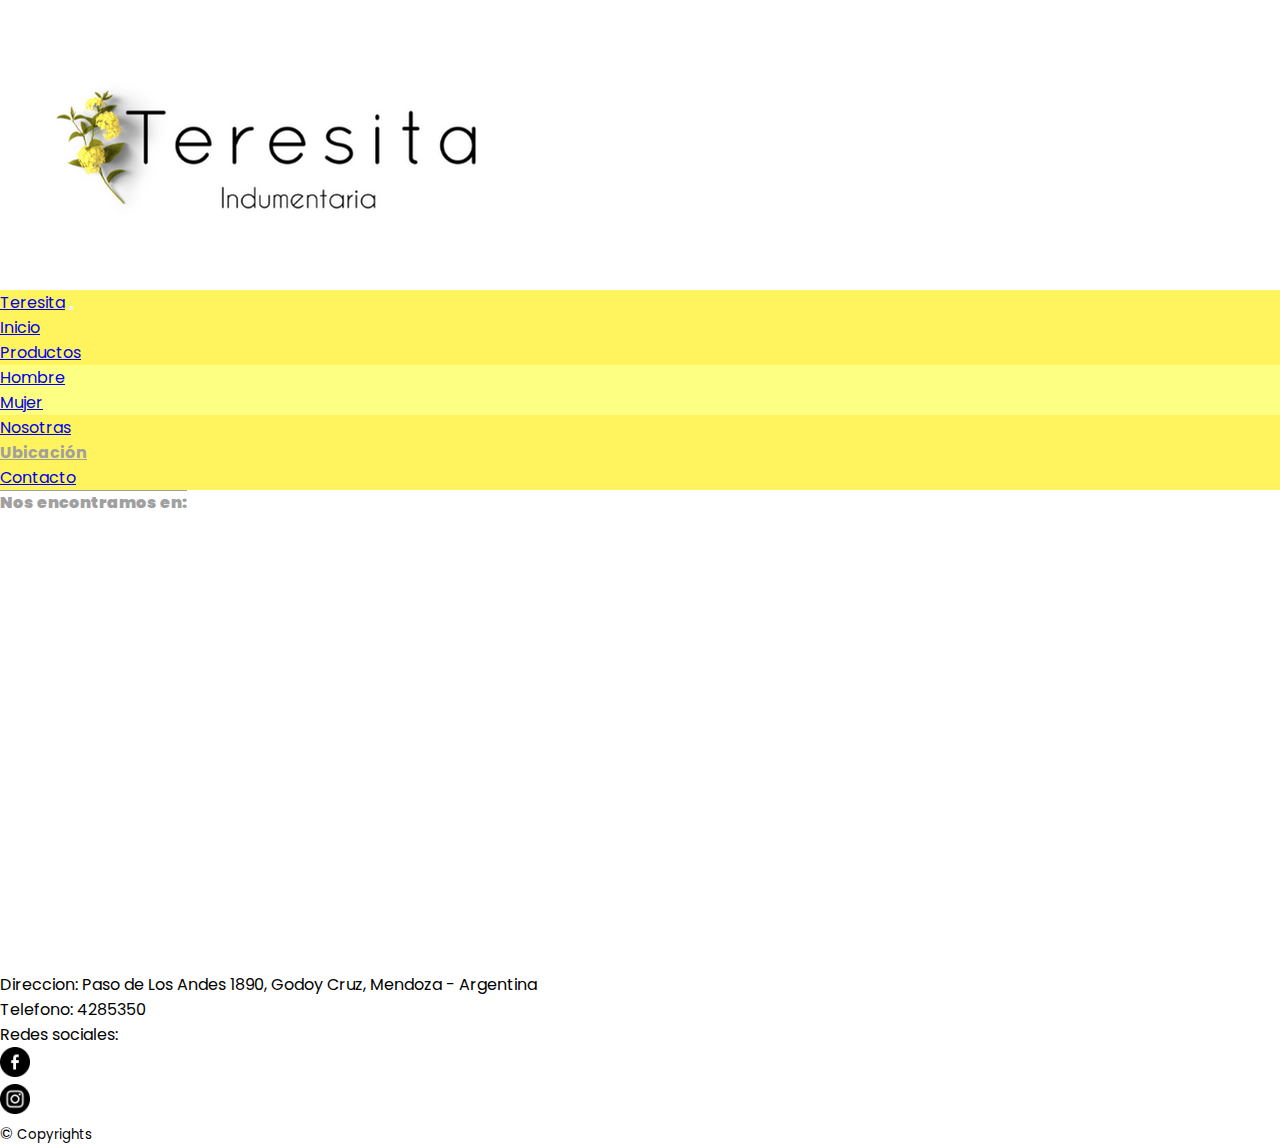
<file: ubicacion.html>
<!DOCTYPE html>
<html lang="es">
<head>
    <meta charset="UTF-8">
    <meta http-equiv="X-UA-Compatible" content="IE=edge">
    <meta name="viewport" content="width=device-width, initial-scale=1.0">
    <title>Teresita Indumentaria</title>
    <link href="https://cdn.jsdelivr.net/npm/bootstrap@5.1.3/dist/css/bootstrap.min.css" rel="stylesheet" 
    integrity="sha384-1BmE4kWBq78iYhFldvKuhfTAU6auU8tT94WrHftjDbrCEXSU1oBoqyl2QvZ6jIW3" crossorigin="anonymous">
    <link rel="stylesheet" href="/style.css">
</head>

<body>
    <img src="./Imágenes/IMG-0542 - copia.PNG" alt="logo-teresita" class="img-fluid mx-auto d-block">
    <header class="sticky-lg-top">
            <nav class="navbar navbar-expand-md navbar-light ">
                <div class="container-fluid ">
                    <a class="navbar-brand px-4" href="#">Teresita</a>
                    <button class="navbar-toggler" type="button" data-bs-toggle="collapse" data-bs-target="#navbarNavDropdown" 
                    aria-controls="navbarNavDropdown" aria-expanded="false" aria-label="Toggle navigation">
                    <span class="navbar-toggler-icon"></span>
                    </button>
                    <div class="collapse navbar-collapse justify-content-xxl-end justify-content-lg-end  justify-content-center px-2 " id="navbarNavDropdown">
                        <ul class="navbar-nav" >
                            <li class="nav-item">
                            <a class="nav-link text-black-50 px-4 text-center" aria-current="page" href="/index.html">Inicio</a>
                            </li>
                            <li class="nav-item dropdown">
                                <a class="nav-link dropdown-toggle text-black-50 px-4 text-center" href="/productos.html" id="navbarDropdownMenuLink" 
                                role="button" data-bs-toggle="dropdown" aria-expanded="false">Productos</a>
                                    <ul class="dropdown-menu" aria-labelledby="navbarDropdownMenuLink">
                                        <li><a class="dropdown-item text-black-50 px-5" href="/productos.html#hombre">Hombre</a></li>
                                        <li><a class="dropdown-item text-black-50 px-5" href="/productos.html#mujer">Mujer</a></li>
                                    </ul>
                            </li>
                            <li class="nav-item">
                            <a class="nav-link text-black-50 px-4 text-center" href="/nosotras.html">Nosotras</a>
                            </li>                                         
                            <li class="nav-item">
                            <a class="nav-link active text-black-50 px-4 text-center" href="#">Ubicación</a>
                            </li>                                    
                            <li class="nav-item">
                            <a class="nav-link text-black-50 px-4 text-center" href="/contacto.html">Contacto</a>
                            </li>
                        </ul>
                    </div>
                </div>
            </nav>              
    </header>
    
    <main>
        <div>
            <h4 class=" text-center mt-5 mb-4"><strong>Nos encontramos en:</strong></h4>
        </div>
        <div class="text-center">
            <iframe src="https://www.google.com/maps/embed?pb=!1m18!1m12!1m3!1d3349.673664335
            7467!2d-68.86288768525544!3d-32.906795377201156!2m3!1f0!2f0!3f0!3m2!1i1024!2i768!
            4f13.1!3m3!1m2!1s0x967e099f88cb6641%3A0xe1e8cd29c454b513!2sTeresita%20ROPA%20INFOR
            MAL!5e0!3m2!1sen!2sar!4v1649002502040!5m2!1sen!2sar"
            width="600" height="450" style="border:0;" allowfullscreen="" loading="lazy" 
            referrerpolicy="no-referrer-when-downgrade" class="rounded-3">
            </iframe>
        </div>
    </main>

    <footer>
        <div class="container-fluid bg-secondary pt-3 mt-5">        
            <div>
                <p class="text-center text-white-50 my-auto"> Direccion: Paso de Los Andes 1890, Godoy Cruz, Mendoza - Argentina            </p>
            </div>
            <div>
                <p class="text-center text-white-50 my-auto">Telefono: 4285350</p>
            </div>
            <div>
                <p class=" text-center text-white-50 my-auto">Redes sociales:</p>
            </div>
            <div class="row mt-2">
                <div class="col-6 text-end">
                    <a href="https://www.facebook.com/Teresita-102458625220983" target="_blank">
                    <img src="./Imágenes/logo face inicio.png" alt="logo-facebook" width="30px" height="30px" class="img-fluid ">
                    </a>
                </div>
                <div class="col-6 ms-0">
                    <a href="https://www.instagram.com/teresitamza/" target="_blank">
                    <img src="./Imágenes/logo insta inicio.png" alt="logo-instagram" width="30px" height="30px" class="img-fluid">
                    </a>
                </div>
                <div>
                    <p  class=" text-center text-white-50 mt-2">© <small>Copyrights</small></p>
                </div>  
            </div>
        </div>
        
               

    </footer>
    <script src="https://cdn.jsdelivr.net/npm/bootstrap@5.1.3/dist/js/bootstrap.bundle.min.js" 
    integrity="sha384-ka7Sk0Gln4gmtz2MlQnikT1wXgYsOg+OMhuP+IlRH9sENBO0LRn5q+8nbTov4+1p" crossorigin="anonymous"></script>
</body>
</html>
</file>
<file: style.css>
@import url('https://fonts.googleapis.com/css2?family=Lato:wght@300&family=Poppins:wght@200&display=swap');

*{
    font-family: 'Lato', sans-serif;
    font-family: 'Poppins', sans-serif;
    padding: 0%;
    margin: 0; 
    box-sizing: border-box;  
}

body{
    overflow-x: hidden;
}
/* BARRA NAVEGACIÓN */
.navbar{
    background-color: #fff45e;
}
.nav-item a:hover{
    transform: scale(1.1);
}
.dropdown-menu{
    background-color: #fdff83;
}
.active{
    color: rgb(160, 160, 160) !important;
    font-weight: bold;
}
/* MAIN TODOS */
h4{ 
    text-decoration: overline;
    color: rgb(160, 160, 160);   
}

/* INICIO */

h5{
    color: rgb(75, 75, 75);
}
/* Carousel */
.carousel-item img{
    width: 100% vw;
    height: 600px;
}
@media only screen and (max-width:768px){
    .carousel-item img{
        height: 300px;
    }
    
}
</file>
